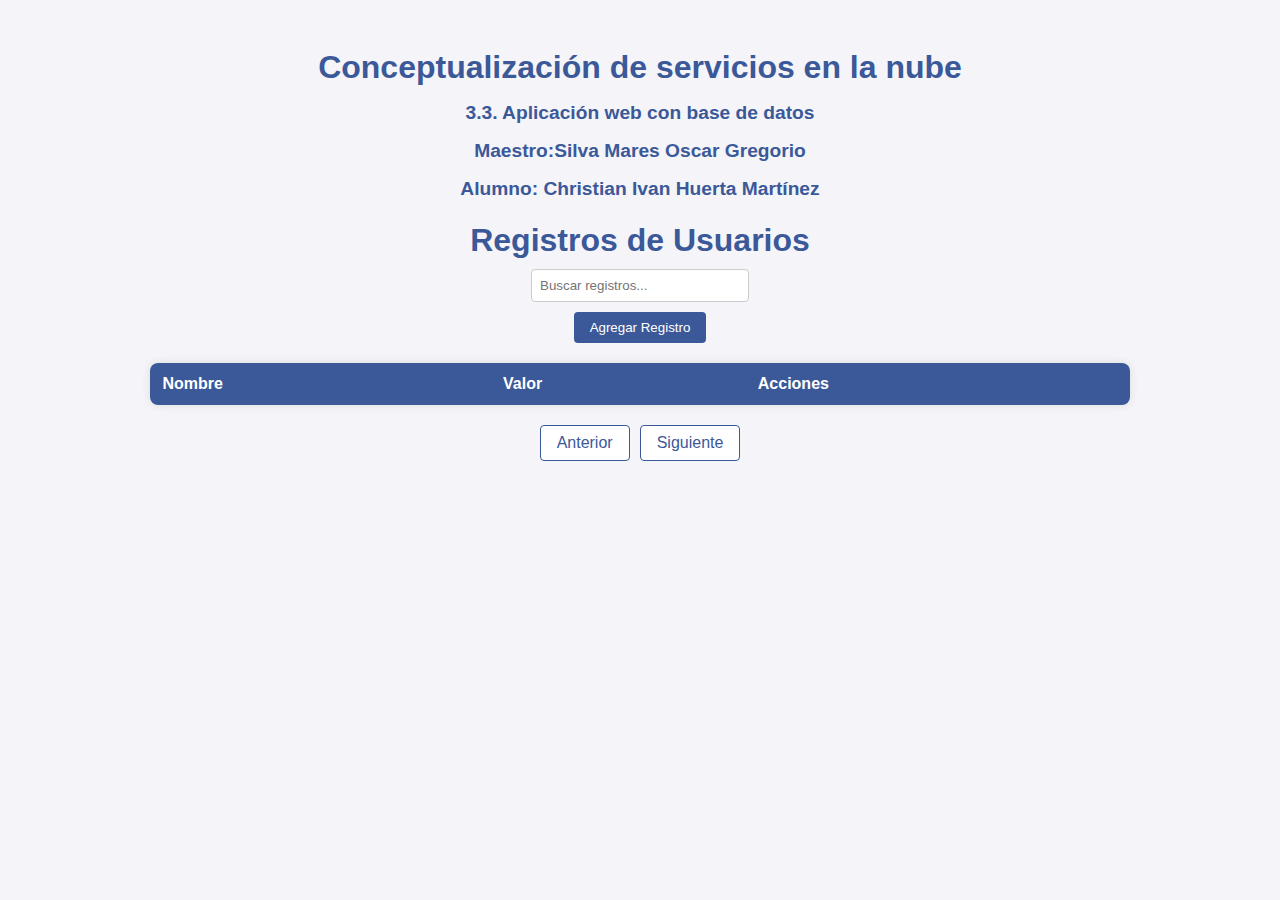
<file: index.html>
<!DOCTYPE html>
<html lang="es">
<head>
    <meta charset="UTF-8">
    <title>Gestión de Registros</title>
    <link rel="stylesheet" href="css/styles.css">
    <!-- Incluir jQuery -->
    <script src="https://code.jquery.com/jquery-3.6.0.min.js"></script>
</head>
<body onload="loadTableData();">
    <h1>Conceptualización de servicios en la nube</h1>
    <h2>3.3. Aplicación web con base de datos</h2>
    <h2>Maestro:Silva Mares Oscar Gregorio</h2>
    <h2>Alumno: Christian Ivan Huerta Martínez</h2>
    <h1>Registros de Usuarios</h1>

    <input type="text" id="searchInput" placeholder="Buscar registros..." oninput="loadTableData()">
    <button onclick="addRecord()">Agregar Registro</button>

    <div class="container">
        <table id="dataTable">
            <thead>
                <tr>
                    <th onclick="sortTable('nombre')">Nombre</th>
                    <th onclick="sortTable('valor')">Valor</th>
                    <th>Acciones</th>
                </tr>
            </thead>
            <tbody></tbody>
        </table>
    </div>

    <div class="pagination">
        <a href="#" onclick="prevPage()">Anterior</a>
        <a href="#" onclick="nextPage()">Siguiente</a>
    </div>

    <!-- Incluir main.js después de jQuery -->
    <script src="main.js"></script>
</body>
</html>
</file>
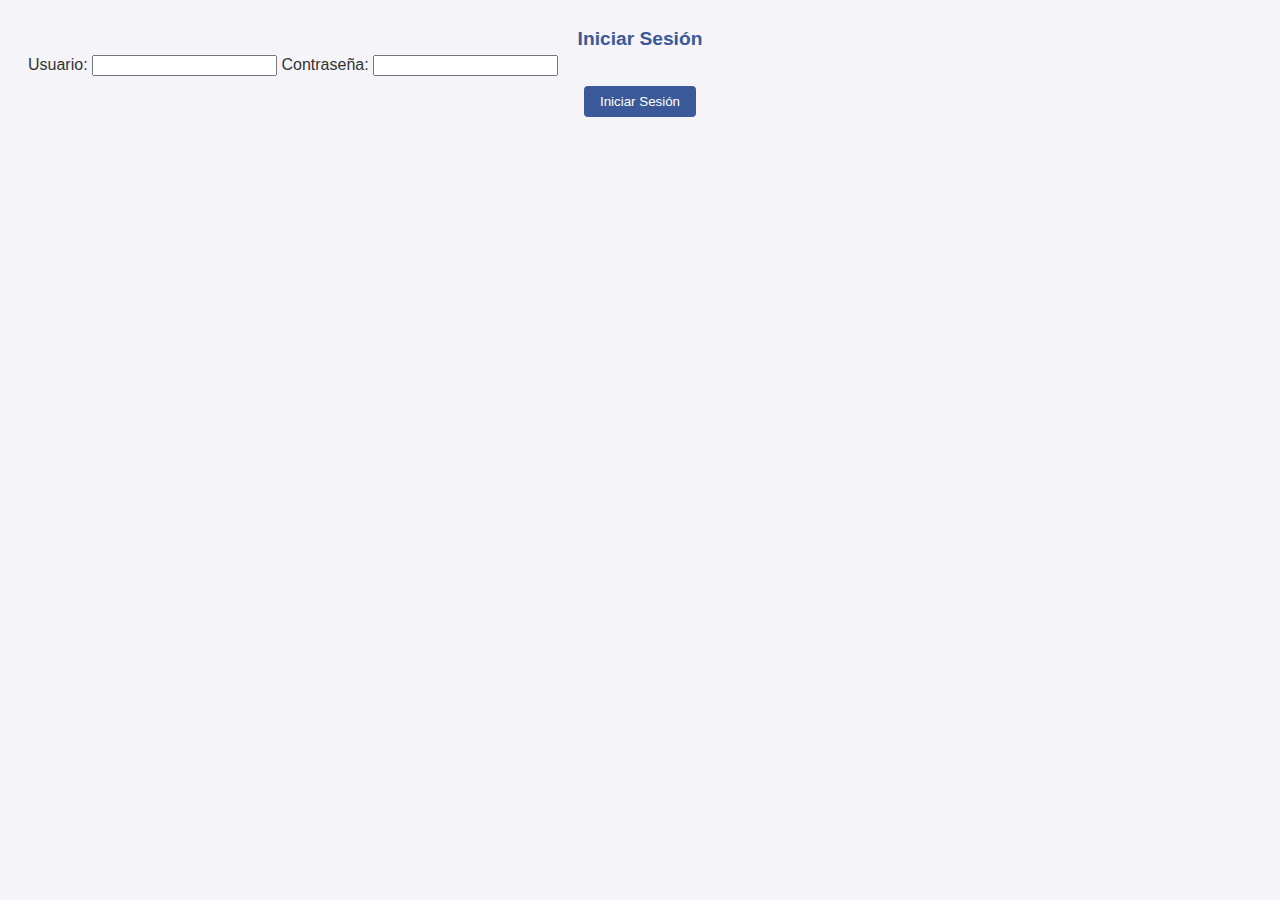
<file: public/login.html>
<html lang="es">
<head>
    <meta charset="UTF-8">
    <title>Iniciar Sesión</title>
    <link rel="stylesheet" href="../css/styles.css"> 
</head>
<body>
    <h2>Iniciar Sesión</h2>
    <form id="loginForm" action="../auth.php" method="post" onsubmit="return handleLogin(event)">
        <label for="username">Usuario:</label>
        <input type="text" id="username" name="username" required>

        <label for="password">Contraseña:</label>
        <input type="password" id="password" name="password" required>

        <button type="submit">Iniciar Sesión</button>
    </form>

    <script>
        function handleLogin(event) {
            event.preventDefault();
            const form = document.getElementById('loginForm');
            const formData = new FormData(form);

            fetch('../auth.php', {
                method: 'POST',
                body: formData
            })
            .then(response => response.json())
            .then(data => {
                if (data.status === 'success') {
                    window.location.href = "../index.html"; 
                } else {
                    alert("Error en el inicio de sesión: " + data.message);
                }
            })
            .catch(error => {
                console.error('Error:', error);
                alert("Hubo un problema con el inicio de sesión.");
            });
        }
    </script>
</body>
</html>
</file>
<file: css/styles.css>
eso donde iria aqui /* Reset de estilos */
* {
    margin: 0;
    padding: 0;
    box-sizing: border-box;
}

body {
    font-family: Arial, sans-serif;
    background-color: #f4f4f9;
    color: #333;
    padding: 20px;
}

/* Encabezados */
h1, h2 {
    text-align: center;
    color: #3b5998;
}

h1 {
    margin-bottom: 10px;
}

h2 {
    font-size: 1.2rem;
    margin-bottom: 5px;
}


.container {
    width: 80%;
    margin: 20px auto;
    background-color: #fff;
    border-radius: 8px;
    box-shadow: 0 0 10px rgba(0, 0, 0, 0.1);
    overflow: hidden;
}


table {
    width: 100%;
    border-collapse: collapse;
}

table th, table td {
    padding: 12px;
    text-align: left;
}

table th {
    background-color: #3b5998;
    color: #fff;
    cursor: pointer;
}

table tr:nth-child(even) {
    background-color: #f9f9f9;
}

table tr:hover {
    background-color: #f1f1f1;
}

table td {
    border-bottom: 1px solid #ddd;
}

#searchInput {
    width: 200px;
    padding: 8px;
    margin: 10px auto;
    display: block;
    border: 1px solid #ccc;
    border-radius: 4px;
}


button {
    padding: 8px 16px;
    background-color: #3b5998;
    color: #fff;
    border: none;
    border-radius: 4px;
    cursor: pointer;
    transition: background-color 0.3s;
    display: block;
    margin: 10px auto;
}

button:hover {
    background-color: #2a3d70;
}

/* Paginación */
.pagination {
    display: flex;
    justify-content: center;
    align-items: center;
    gap: 10px;
    margin-top: 20px;
}

.pagination a {
    padding: 8px 16px;
    color: #3b5998;
    background-color: #fff;
    text-decoration: none;
    border: 1px solid #3b5998;
    border-radius: 4px;
    transition: background-color 0.3s, color 0.3s;
}

.pagination a:hover {
    background-color: #3b5998;
    color: #fff;
}

/* Acciones de la tabla */
table td .actions {
    display: flex;
    justify-content: center;
    gap: 8px; /* Espacio entre los botones */
}

.actions button {
    display: inline-block;
    width: 70px; /* Ajusta el ancho de los botones para que queden iguales */
    padding: 8px;
    font-size: 0.9rem;
}

/* Botones específicos para Editar y Eliminar */
button.edit {
    background-color: #4CAF50; /* Color para el botón de Editar */
}

button.delete {
    background-color: #f44336; /* Color para el botón de Eliminar */
}

button.edit:hover {
    background-color: #45a049;
}

button.delete:hover {
    background-color: #d32f2f;
}
tr {
    display: table-row;
}
</file>
